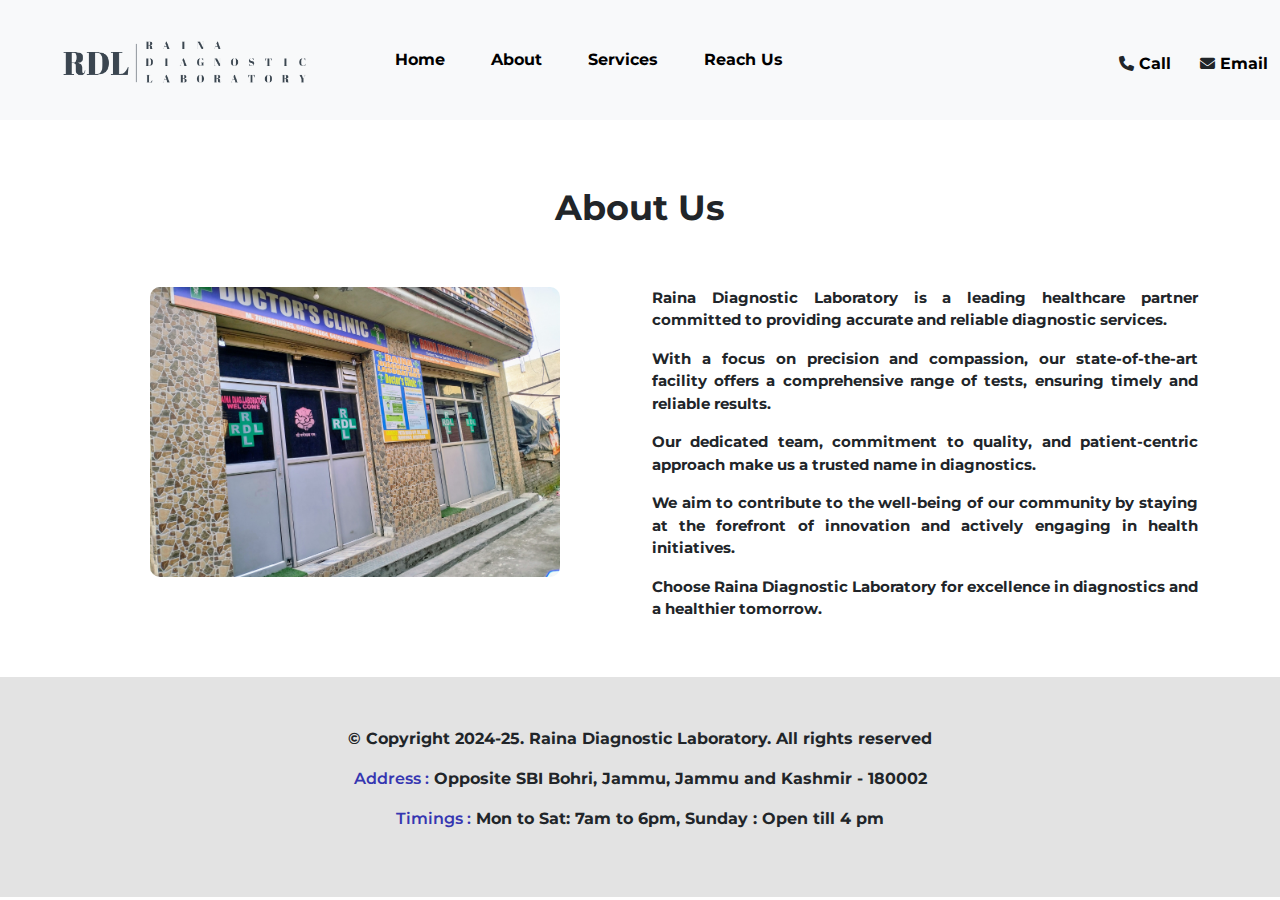
<file: about.html>
<!DOCTYPE html>
<html lang="en">
  <head>
    <meta charset="UTF-8" />
    <meta http-equiv="X-UA-Compatible" content="IE=edge" />
    <meta name="viewport" content="width=device-width, initial-scale=1.0" />
    <meta name="description" content="Raina Diagnostic Laboratory Jammu">

    <title>Raina Diagnostic Laboratory, Jammu</title>

    <!-- Stylesheets -->
    <link
      rel="stylesheet"
      href="https://cdn.jsdelivr.net/npm/bootstrap@5.3.0-alpha1/dist/css/bootstrap.min.css"
    />
    <link
      rel="stylesheet"
      href="https://cdnjs.cloudflare.com/ajax/libs/font-awesome/6.5.1/css/all.min.css"
    />
    <link rel="stylesheet" href="styles.css" />

    <!-- Scripts -->
    <script src="https://cdn.jsdelivr.net/npm/bootstrap@5.3.0-alpha1/dist/js/bootstrap.bundle.min.js"></script>
    <script src="https://ajax.googleapis.com/ajax/libs/jquery/3.7.1/jquery.min.js"></script>
    <script src="index.js"></script>

    <!-- Favicon -->
    <link rel="icon" type="image/x-icon" href="/images/logow.jpeg" />
  </head>
  <body>
    <nav class="navbar navbar-expand-lg bg-body-tertiary">
      <div class="container-fluid">
        <div>
          <a href="index.html">
            <img id="logot" src="./images/logot.png" height="75px" alt="" />
          </a>
          <!-- <p id="logo">Raina Diagnostic Laboratory</p> -->
        </div>
        <button
          class="navbar-toggler"
          type="button"
          data-bs-toggle="collapse"
          data-bs-target="#navbarNavAltMarkup"
          aria-controls="navbarNavAltMarkup"
          aria-expanded="false"
          aria-label="Toggle navigation"
        >
          <span class="navbar-toggler-icon"></span>
        </button>
        <div class="navbar collapse navbar-collapse" id="navbarNavAltMarkup">
          <div class="navbar-nav" style="margin-left: 10px; padding: 10px">
            <a class="nav-link active" aria-current="page" href="index.html"
              >Home</a
            >
            <a class="nav-link active" href="about.html">About</a>
            <a
              class="nav-link active services-link"
              href="index.html#services"
              onclick="scrollToDiv('services')"
              >Services</a
            >
            <!-- <a class="nav-link active" href="#">Contact Us</a> -->
            <a
              class="nav-link active reach-link"
              href="index.html#reach-us"
              onclick="scrollToDiv('reach-us')"
              >Reach Us</a
            >
          </div>
        </div>
        <div class="contact-info">
          <i class="fa-solid fa-phone"></i><a href="tel:01912555526">Call</a>
          <i class="fa-solid fa-envelope"></i
          ><a href="mailto:rainadlab@gmail.com">Email</a>
        </div>
      </div>
    </nav>

    <div class="about">

      <div class="intro">
        <p class="intro1" style="margin-top: 30px">About Us</p>
      </div>

      <div class="container text-center about-grid">
        <div class="row">
          <div class="col-lg-6 col-md-6 col-sm-12">
            <img
              src="./images/labfront2-copy.jpg"
              width="75%"
              height="auto"
              alt=""
            />
          </div>
          <div class="col-lg-6 col-md-6 col-sm-12 about-content">
            <div>
              <p class="p4">
                Raina Diagnostic Laboratory is a leading healthcare partner
                committed to providing accurate and reliable diagnostic
                services.
              </p>
              <p class="p4">
                With a focus on precision and compassion, our state-of-the-art
                facility offers a comprehensive range of tests, ensuring timely
                and reliable results.
              </p>
              <p class="p4">
                Our dedicated team, commitment to quality, and patient-centric
                approach make us a trusted name in diagnostics.
              </p>
              <p class="p4">
                We aim to contribute to the well-being of our community by
                staying at the forefront of innovation and actively engaging in
                health initiatives.
              </p>
              <p class="p4">
                Choose Raina Diagnostic Laboratory for excellence in diagnostics
                and a healthier tomorrow.
              </p>
            </div>
          </div>
        </div>
      </div>
    </div>

    <div class="footer">
      <p style="text-align: center;">© Copyright 2024-25. Raina Diagnostic Laboratory. All rights reserved</p>
      <p style="text-align: center;"><span class="ft1">Address :</span> Opposite SBI Bohri, Jammu, Jammu and Kashmir - 180002</p>
      <p style="text-align: center;"><span class="ft1">Timings :</span> Mon to Sat: 7am to 6pm, Sunday : Open till 4 pm</p>
  </div>
  </body>
</html>
</file>
<file: styles.css>
@import url('https://fonts.googleapis.com/css2?family=Salsa&display=swap');
@import url('https://fonts.googleapis.com/css2?family=Montserrat:wght@500;600&family=Salsa&display=swap');

body{
    margin: 0px;
    padding: 0px;
    font-family: CiscoSans, sans-serif;
    /* position: relative; */
    /* overflow-x: hidden; */
    
}

*{
    font-family: 'Montserrat', sans-serif;
}


.navbar-toggler,
.navbar-toggler:focus,
.navbar-toggler:active,
.navbar-toggler-icon:focus {
    outline: none;
    border: none;
    box-shadow: none;
}
.upper{
    padding-right: 60px;
    background-color: rgb(246, 246, 246);
    font-size: 13px;
}
.upperblock{
    display: inline-block;
    padding: 8px;
    padding-right: 25px;

}

#logo{
    margin-top: 14px; 
    font-weight: bolder;
    font-size: 20px;
    font-family: 'Montserrat', sans-serif;
}

@media screen and (max-width: 800px) {
    #logot{
        height: 50px;
        margin-left: -20px;
    }
}

.navbar{
    padding-left: 0;
    padding-right: 0;
    padding-top: 15px;
    padding-bottom: 15px;
    /* background-color: aqua; */
    /* display: flex; */
    font-size: 15px;
    /* box-shadow: 10px 10px 6px #e3e3e3; */
    border-bottom: 1px solid var(--color-gray-40);
}

.navbar a {
    margin-right: 25px;
}
.navbar a:last-child{
    margin-right: 0;
}

.navelement{
    width: 9%;
    /* height: 80%; */
}
.navelement:hover{
    cursor: pointer;
}
.navleft{
    display: flex;
    /* justify-content: space-between; */
}
.navright{
    display: flex;
}
.navleft p, .navright p{
    padding-right: 14px;
    padding-left: 21px;
}
.nav-link, .contact-info a{
    font-family: 'Montserrat', sans-serif;
    font-weight: bold;
    font-size: 16px;
    color: black;
    text-decoration: none;
    margin-left: 5px;
}

.contact-info{
    margin-top: 8px;
}

@media screen and (max-width:800px) {
    .contact-info{
        margin-top: 10px;
        margin-left: 12px;
    }
}

.navleft p a{
    text-decoration: none;
    color: black;
}
.navright p a{
    text-decoration: none;
    color: black;
    width: 20%;
}
.hoverr:hover{
    cursor: pointer;
    text-decoration: underline;
}
.intro{
    text-align: center;
    padding: 12px;
    margin: 20px auto 40px auto;
}

.heading{
    text-align: center;
    margin-top: 60px;
}

.intro1{
    font-size: 35px;
    font-family: 'Montserrat', sans-serif;
    font-weight: bold;
    padding-bottom: 0px;
    margin-bottom: 0px;
}

@media screen and (max-width: 800px) {
    .intro1{
        font-size: 24px;
    }
}


.intro2{
    font-size: 18px;
    margin-bottom: 20px;
}
.intro3{
    border-radius: 40px;
    padding: 20px 35px;
    margin-top: 20px;
    color: white;
    font-weight: bold;
    font-size: 15px;
    background-color: rgb(30, 65, 113);
    /* margin-top: 10px; */
}
.intro3 a{
    text-decoration: none;
    color: white;
}
.intro3:hover{
    cursor: pointer;
    background-color: rgb(23, 23, 56);
}
.vid{
    margin-top: 40px;
    /* width: 100%; */
}

#but{
    display: block;
    position: fixed;
    bottom: 1rem;
    right: 1rem;
    border-radius: 50px;
    border: 2px solid rgb(63, 180, 209);
    background-color: rgb(31, 31, 87);
    color: white;
    font-size: 22.5px;
    padding: 6px 20px 9px 18px;
    font-weight: 50;
}
#btn{
    display: none;
    position: fixed;
    bottom: 1rem;
    right: 1rem;
    border-radius: 50px;
    border: 2px solid rgb(63, 180, 209);
    background-color: rgb(31, 31, 87);
    font-size: 30px;
    padding: 5px;
}
#but:hover, #btn:hover{
    cursor: pointer;
}

/* .tasks{
    text-align: center;
}
.taskelements{
    text-align: center;
    display: inline-block;
    padding: 3px 10px;
    margin: 3px 10px;
} */

.task{
    display: flex;
    justify-content:center;
    margin: 50px 70px 0 70px;
    padding-bottom: 50px;
}
.taskelement{
    padding: 0px 10px;
    margin: 10px 10px;
}
.taskelement p{
    text-align: center;
    padding: 0px 9px;
    padding-bottom: 0px;
    margin-bottom: 0px;
}
.taskinfo{
    padding-top: 0px;
    margin-top: 0px;
    font-size: 15px;
}

.wherever{
    font-size: 35px;
    font-weight: bold;
    text-align: center;
    margin: 0 10px 40px 10px;
}
.screens{
    display: flex;
    justify-content: center;
    margin: 10px 45px;
}
.screenelements{
    margin: 10px;
    /* width: 27%; */
    /* background-color: blueviolet; */
    box-shadow: 0 20px 30px 0 #dad9d9;
    /* margin-bottom: 0px; */
    /* padding-bottom: 0px; */
} 
.screenelements img{
    width: 100%;
}
.screenelements div{
    background-color: white;
    padding: 20px 30px 20px 30px;
}
.screenelements div button{
    color: rgb(34, 96, 172);
    background: none;
    border: none;
    font-size: 17px;
    margin: 10px;
    margin-left: 0px;
    padding-left: 0px;

}
.screenelements div button:hover{
    border-radius: 5px;
    border: 0.5px solid rgb(34, 96, 172);
}
.abc{
    font-size: 21px;
}
.def{
    font-size: 15px;
    color: gray;
}

.split1{
    display: flex;
    justify-content: space-evenly;
    /* margin-top: 50px; */
    /* margin: 10px; */
    /* padding: 10px; */
}
.split{
    display: inline-block;
    margin: 60px;
    text-align: center;
    /* margin-right: 20px; */
    /* margin-left: 20px; */
}

.p1{
    font-size: 30px;
    margin-bottom: auto;
}

@media screen and (max-width: 800px) {
    .p1{
        font-size: 20px;
    }
}

.p2{
    color: grey;
}
.p3{
    font-size: 20px;
    font-family: 'Montserrat', sans-serif;
    font-weight: bold;
}

.colab{
    padding: 50px 0;
}

.colab-right{
    align-items: center;
    padding: 30px 0;
    margin: 180px 0 180px 0;      
}

.colab-content{
    border: 2px solid rgb(209, 87, 63);
    box-sizing:content-box;
}

@media screen and (max-width: 800px) {
    .colab img{
        width: 90%;
    }
    .colab-right{
        /* align-items: center; */
        width: 80%;
        margin: 90px 0 90px 35px;      
    }
}

.splitleft, .splitright{
    margin: auto;
    vertical-align: middle;
    width: 50%; 
}

/* .splitright{
    width:50%;
} */

.information{
    text-align: center;
    margin: 0 21%;
}
#i1{
    color: black;
    font-size: 40px;
    margin-bottom: 0%;
}
#i2{
    color: gray;
    font-size: 17px;
}

.vid2{
    text-align: center;
    margin: 20px;
    padding: 10px;
    /* height: 50px; */
    /* width: 100%; */
}

@media (max-width: 800px) {
    .task, .split1{
      flex-direction: column;
    }
    .screens{
        flex-direction: column;
    }
    .split{
        text-align: center;
    }
    
  }

.reach-us{
    font-size: 40px;
    text-align: center;
    margin: 50px;
}

.reach-link:hover{
    cursor: pointer;
}
.services-link:hover{
    cursor: pointer;
}

.map{
    margin: auto;
    text-align: center;
}

.footer{
    margin-top: 40px;
    font-weight: bold;
    padding: 50px 0;
    background-color: rgb(227, 227, 227);
}

@media screen and (max-width: 800px) {
    .footer{
        font-size: 12px;
    }
}

.ft1{
    color: rgb(54, 54, 177);
    font-weight: 600;
}

.carousel-own{
    width: 80%;
    height: auto;
    padding-left: 20%;
    border-radius: 15px;
    overflow: hidden;
}

@media screen and (max-width: 800px) {
    .carousel-own{
        width: 100%;
        /* height: auto; */
        padding: 0 10px;
        border-radius: 15px;
        overflow: hidden;
    }
}

.first-half{
    padding-bottom: 50px;
    background-color: white;
}

.second-half{
    background-color: #daad86;
    padding: 55px 0;
}

.third-half{
    background-color: #daad86;
    padding: 60px 0;
}

.equip img{
    margin: 25px;
    border-radius: 7px;
}

.sec-img{
    display: flex;
  justify-content: center;
  align-items: center;
}

img{
    border-radius: 10px;
}

.split img{
    /* width: 70%; */
    margin: 20px 0px 20px 0px;
}

@media screen and (max-width: 800px) {
    .split img{
        width: 100%;
        margin: 20px 0px 20px 0px;
    }
}

.nav-link{
    float: right;
}

#text-container{
    height: 5rem;
    overflow: hidden;
}

iframe{
    width: 50%;
    height: auto;
}

@media screen and (max-width: 800px) {
    iframe{
        width: auto;
    }
}

/* About CSS */

.about-grid{
    text-align: center;
    margin: 30px auto;
}

.p4{
    font-size: 15px;
    font-weight: bold;
    text-align: justify;
}

@media screen and (max-width:800px) {
    .about-grid img{
        width: 90%;
        height: auto;
    }

    .about-content{
        margin:20px auto 20px auto
    }
    .p4{
        font-size: 12px;
        margin-bottom: 5px;
    }
}
</file>
